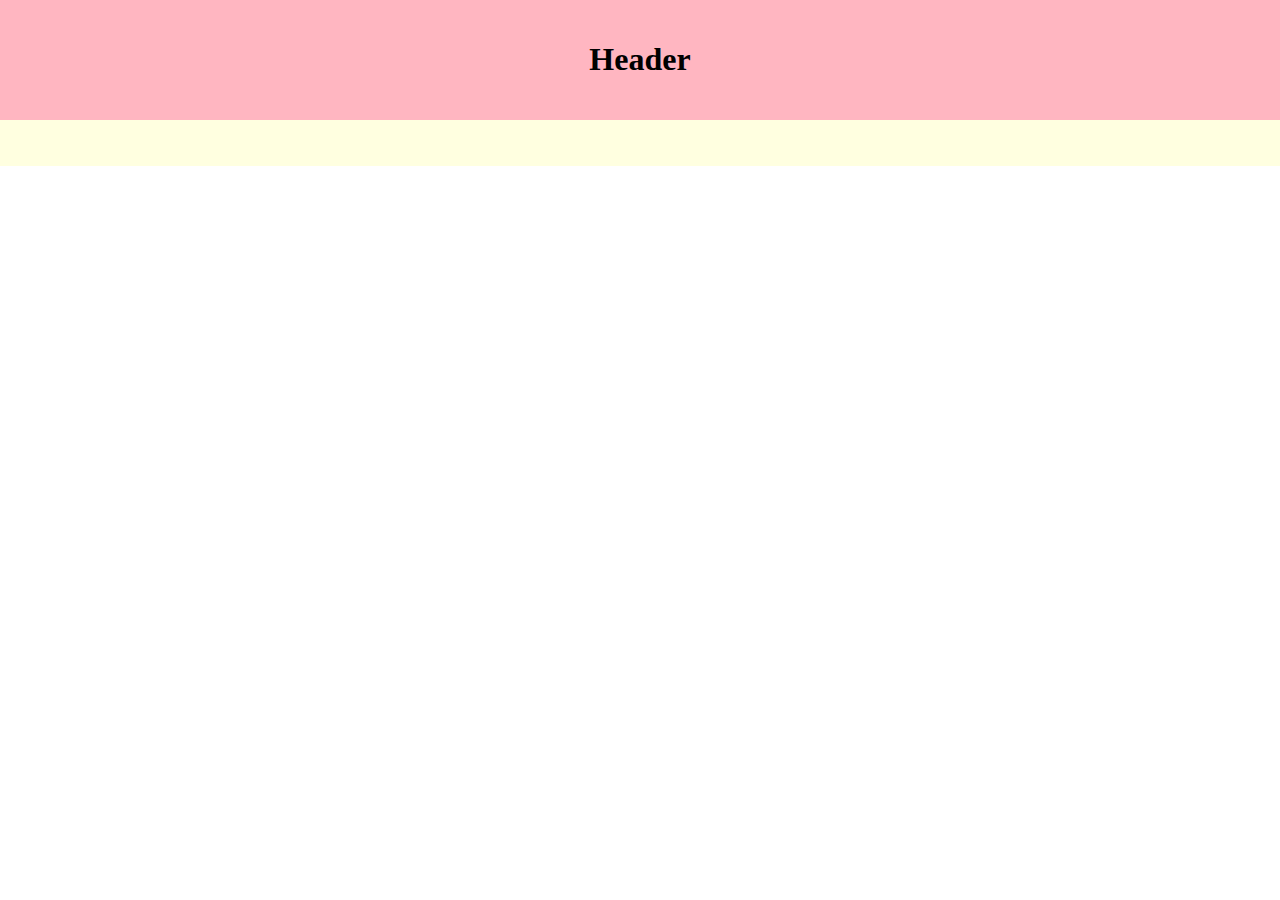
<file: inlämning 2/index.html>
<!DOCTYPE html>
<html lang="en">
<head>
    <meta charset="UTF-8">
    <meta name="viewport" content="width=device-width, initial-scale=1.0">
    <title>Document</title>

<style>
    body{
        margin: 0;
    }
    /*style the header*/
    .header{
        background-color: lightpink;
        padding:20px;
        text-align:center;
    }
    /* sttyle the top navigation bar*/
    .topnav{
        overflow: hidden;
        background-color: lightyellow;
    }
    /*style the topnav links*/
    .topnav a{
        float:left;
        display: block;
        color: lightyellow;
        text-decoration: none;
        padding: 14px 16px;
        text-decoration: none;
    }
    /*change color on hover*/
    .topnav a:hover{
        background-color: #dddddd;
        color:black;
    }
</style>
</body>
</head>
<body>
<div class= "header">
<h1> Header</h1>
</div>
<div class="topnav">
    <a href=#>link</a>
    <a href=#>link</a> 
    <a href=#>link</a> 
    <a href=#>link</a>
</div>
</body>
</html>
</file>
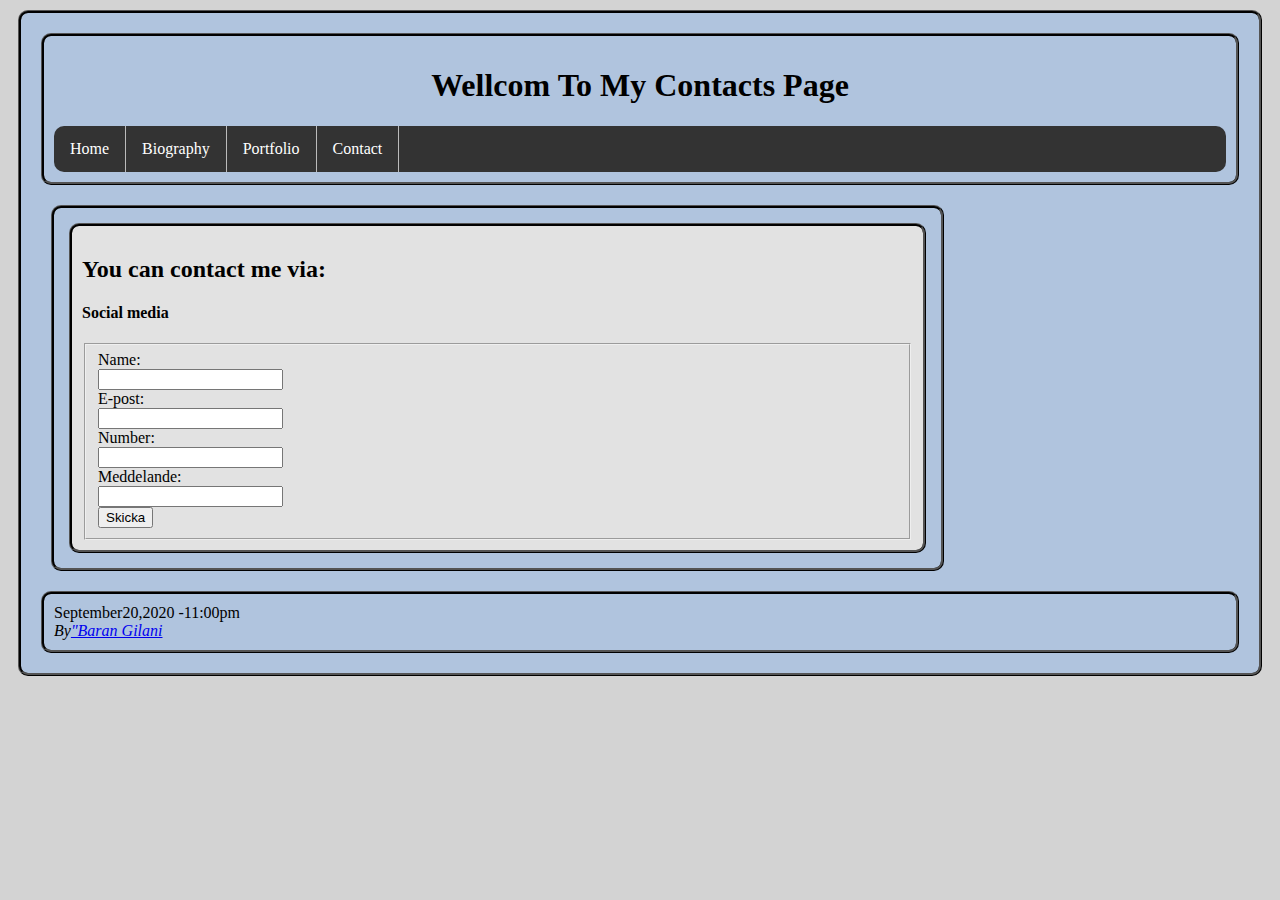
<file: inlämning 1/Baran 2/upg1-hemsida/contact.html>
<!DOCTYPE html>
<html lang="en">

<head>
    <meta charset="UTF-8">
    <meta name="viewport" content="width=device-width, initial-scale=1.0">
    <title>Contacts</title>

    <!--Css stylesheet link-->
    <link rel="stylesheet" href="stylesheet.css">
</head>

<body>
    <div class="container">
        <header class="headerStyle">
            <h1> Wellcom To My Contacts Page</h1>
            <nav class="navStyle">
                <ul>
                    <li><a href="home.html">Home</a></li>
                    <li><a href="bio.html">Biography</a></li>
                    <li><a href="portfolio.html">Portfolio</a></li>
                    <li><a href="contact.html">Contact</a></li>
                </ul>
            </nav>
        </header>

        

        <section class="sectionStyle">
            <article class="articleStyle">
                <h2>You can contact me via:</h2>
                <div>
                    <h4>Social media</h4>
                </div class="containe">
        
                <form action="/action_page.php">
                    <fieldset>
                    <label for="Name"> Name:</label><br>
                    <input type="text" id="Nname" name="Nname"><br>
            
                    <label for="E-post">E-post:</label><br>
                    <input type="text" id="E-post"E-post="E-post"><br>
            
                    <label for="number">Number:</label><br>
                    <input type="number" id="Number" number="Number"><br>
            
                    <label for="meddelande">Meddelande:</label><br> 
                    <input type="text" id="Meddelande" meddelande="meddelande"><br>
            
                    <input type="submit" value="Skicka">
                </fieldset>
            
                  </form
                </div>

            </article>
        </section>

        <footer class="footerStyle">
            <time detatime="2020-09-2023:00">September20,2020 -11:00pm</time>
            <address>
                By<a href="Baran.html">"Baran Gilani</a>
            </address>
        </footer>

    </div>
</body>

</html>
</file>
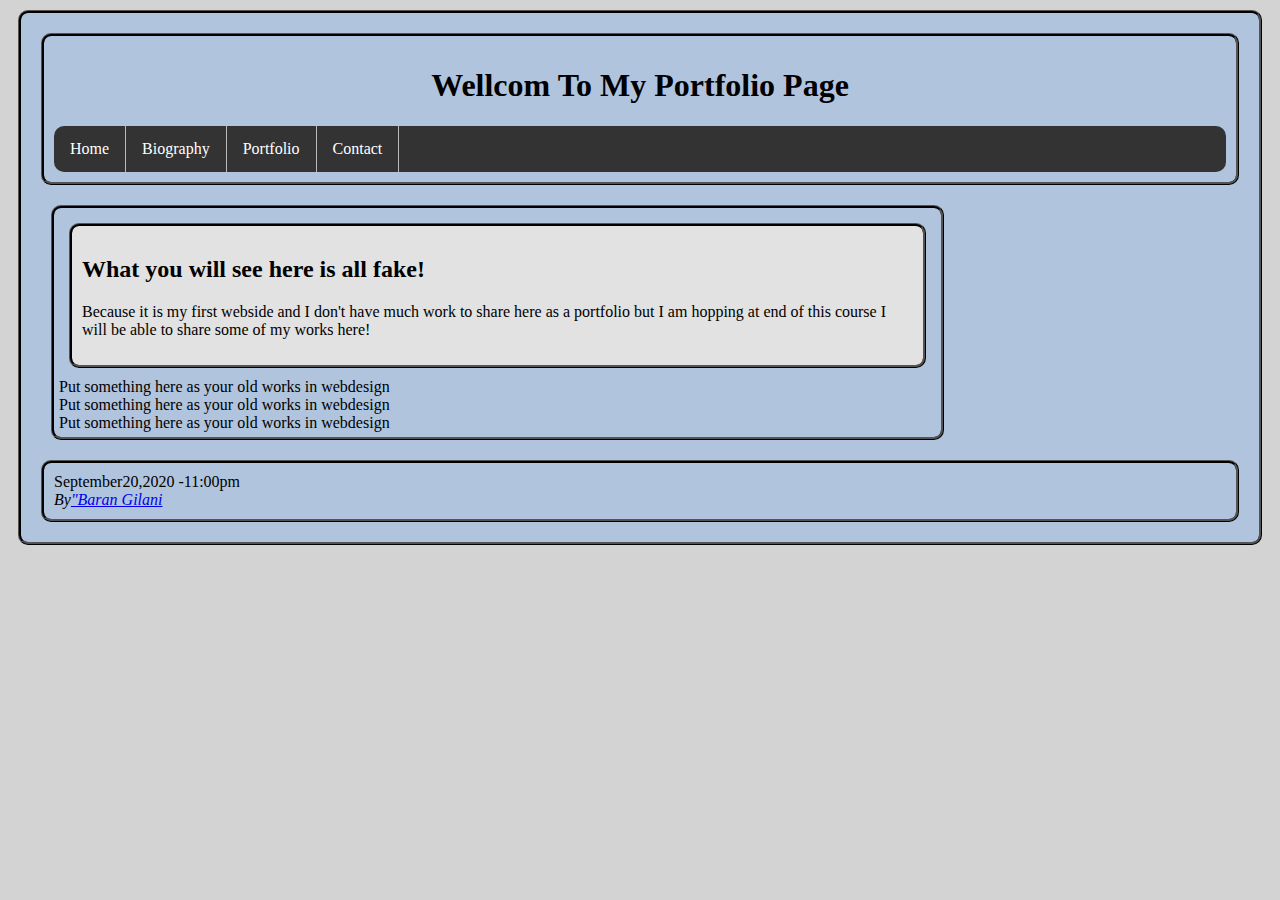
<file: inlämning 1/Baran 2/upg1-hemsida/portfolio.html>
<!DOCTYPE html>
<html lang="en">

<head>
    <meta charset="UTF-8">
    <meta name="viewport" content="width=device-width, initial-scale=1.0">
    <title>Portfolio</title>

    <!--Css stylesheet link-->
    <link rel="stylesheet" href="stylesheet.css">
</head>

<body>
    <div class="container">
        <header class="headerStyle">
            <h1> Wellcom To My Portfolio Page</h1>
            <nav class="navStyle">
                <ul>
                    <li><a href="home.html">Home</a></li>
                    <li><a href="bio.html">Biography</a></li>
                    <li><a href="portfolio.html">Portfolio</a></li>
                    <li><a href="contact.html">Contact</a></li>
                </ul>
            </nav>
        </header>

        <section class="sectionStyle">
            <article class="articleStyle">
                <h2>What you will see here is all fake!</h2>
                <p>Because it is my first webside and I don't have much work to share here as a portfolio but I am
                    hopping
                    at end of this course I will be able to share some of my works here! </p>
            </article>

            <div>Put something here as your old works in webdesign</div>
            <div>Put something here as your old works in webdesign</div>
            <div>Put something here as your old works in webdesign</div>
        </section>
        <footer class="footerStyle">
            <time detatime="2020-09-2023:00">September20,2020 -11:00pm</time>
            <address>
                By<a href="Baran.html">"Baran Gilani</a>
            </address>
        </footer>

    </div>
</body>

</html>
</file>
<file: inlämning 1/Baran 2/upg1-hemsida/stylesheet.css>
body{
    background-color: lightgray;
}

.container{
    margin: 10px;
    padding: 10px;
    border-color: black;
    border-style: ridge;
    border-radius: 10px;
    background-color: lightsteelblue;
    text-align: left;
    align-content: center;
}
.headerStyle{
    margin: 10px;
    padding: 10px;
    border-color: black;
    border-style: ridge;
    border-radius: 10px;
    background-color: lightsteelblue;
    text-align: center;
    align-content: center;
}
.navStyle{
    border: 1px;
    border-radius: 10px;

}

ul {
    list-style-type: none;
    margin: 0;
    padding: 0;
    overflow: hidden;
    background-color: #333;
    border-radius: 10px;
  }
  
li {
    float: left;
    border-right: 1px solid #bbb;
  }
  
li a {
    display: block;
    color: white;
    text-align: center;
    padding: 14px 16px;
    text-decoration: none;
  }
  
li a:hover {
    background-color: #81aa82;;
}

.active {
    background-color: #81aa82;
    color: white;
  }
.asideStyle{
    float: right;
    width: 25%;
    margin: 10px;
    padding: 10px;
    border-color: black;
    border-style: ridge;
    border-radius: 10px;
}
.sectionStyle{
    width: 72%;
    margin: 20px;
    margin: 20px;
    padding: 5px;
    border-color: black;
    border-style: ridge;
    border-radius: 10px;
}
.footerStyle{
    margin: 10px;
    padding: 10px;
    border-color: black;
    border-style: ridge;
    border-radius: 10px;
}
.articleStyle{
    background-color: rgb(226, 226, 226);
    border-color: black;
    border-style: ridge;
    border-radius: 10px;
    margin: 10px;
    padding: 10px;
}
</file>
